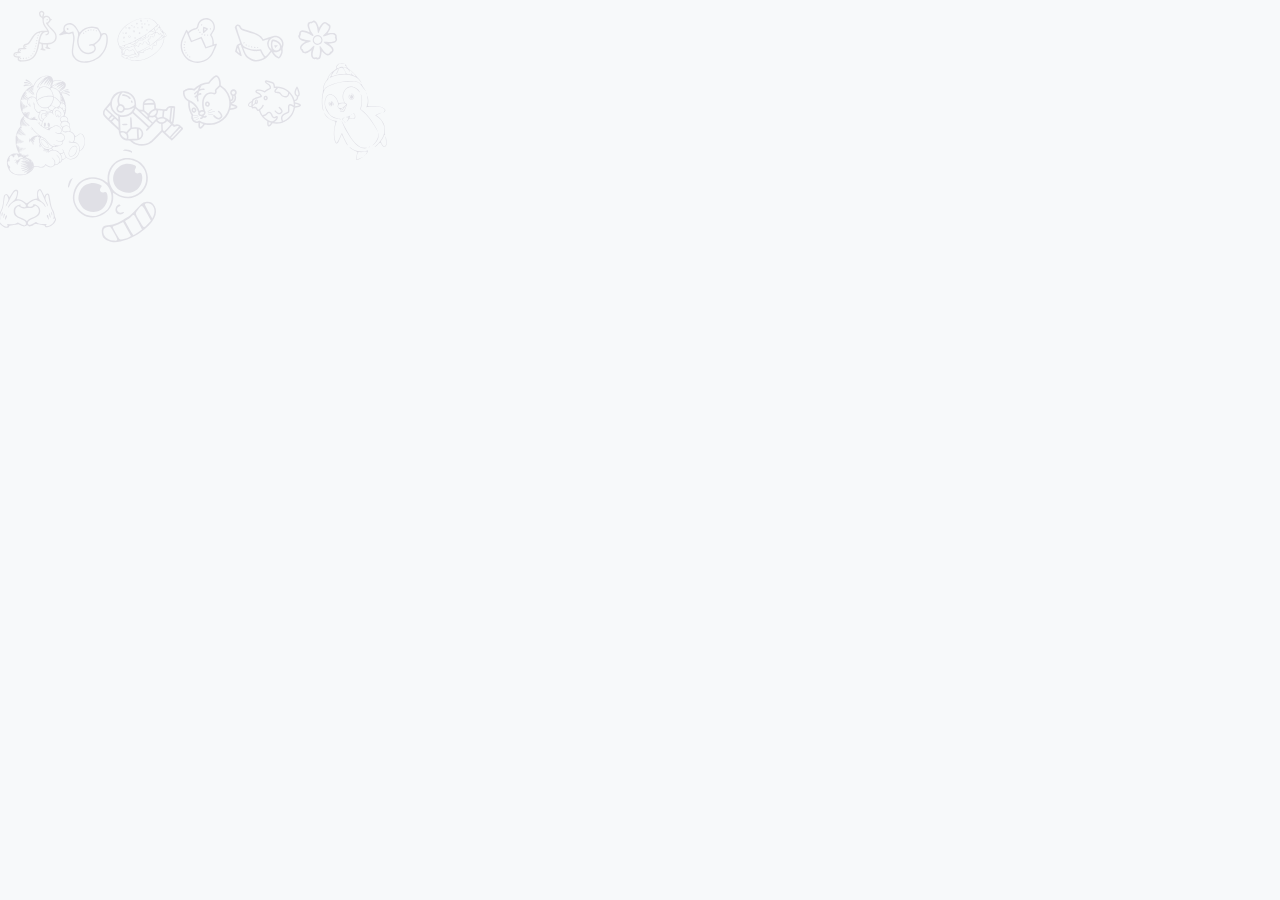
<file: bb.html>
<!DOCTYPE html>
<html lang="en">
<head>
  <meta charset="UTF-8">
  <meta name="viewport" content="width=device-width, initial-scale=1.0">
  <title>background designing</title>
  <style>
    body {
    background: #f7f9fa;
}
 img._\$45fdg {
    height: 55px;
}
img._\$f345fg {
    height: 55px;
    margin-top: 3.5px;
    margin-left: -6px;
    position: absolute;
    transform: rotate(330deg);
}
img._\$f345fgg {
    height: 55px;
    margin-top: 3.5px;
    position: absolute;
    margin-left: 50px;
    transform: rotate(330deg);
}
img._\$f6345fgg {
    height: 55px;
    margin-top: 3.5px;
    position: absolute;
    margin-left: 110px;
    transform: rotate(24deg);
}
img._\$f63457fgg {
    height: 60px;
    margin-top: 3.8px;
    position: absolute;
    margin-left: 165px;
    transform: rotate(71deg);
}
img._\$f6345uy7fgg {
    height: 55px;
    margin-top: 3.5px;
    position: absolute;
    margin-left: 227px;
    transform: rotate(71deg);
    }   
    img._\$f6345uy7fvgg {
    height: 80px;
    margin-top: 50px;
    position: absolute;
    margin-left: 215px;
    transform: rotate(332deg);
}
    
img._\$f6345uy7fvgg {
    height: 110px;
    margin-top: 50px;
    position: absolute;
    margin-left: 235px;
    transform: rotate(332deg);
}
img._\$f6345uyr57fvgg {
    height: 46px;
    margin-top: 70px;
    position: absolute;
    margin-left: 203px;
    transform: rotate(332deg);
}
img._\$f6345uyr5c7fvgg {
    height: 46px;
    margin-top: 70px;
    position: absolute;
    margin-left: 223px;
    transform: rotate(332deg);
}   
img._\$f6345uyr57fvgg {
    height: 46px;
    margin-top: 70px;
    position: absolute;
    margin-left: 122px;
    transform: rotate(332deg);
}
img._\$f6345uyr5c7fvgg {
    height: 46px;
    margin-top: 70px;
    position: absolute;
    margin-left: 186px;
    transform: rotate(332deg);
} 
   img._\$f6345unyr5c7fvggv {
    height: 80px;
    margin-top: 70px;
    position: absolute;
    margin-left: 40px;
    transform: rotate(358deg);
} 
 img._dfhjoit78 {
    height: 88px;
    position: absolute;
    margin-top: 150px;
    transform: rotate(331deg);
}
img._dfhxgfbvjoit78 {
    height: 110px;
    position: absolute;
    margin-top: 62px;
    margin-left: -64px;
}    
 img._uyfthre {
    position: absolute;
    height: 50px;
    margin-top: 177px;
    margin-left: -65px;
}   
  </style>
</head>
<body>
  <img src="Bduckkgd.svg" class="_$45fdg" alt="">
  <img src="Sxvfd.svg" class="_$f345fg" alt="">
 <img src="Hamburgerz.svg" class="_$f345fgg" alt="">
 <img src="harsh.svg" class="_$f6345fgg" alt="">
 <img src="Birddz.svg" class="_$f63457fgg" alt="">
  <img src="Flowerzd.svg" class="_$f6345uy7fgg" alt="">
  <img src="penguin.svg" class="_$f6345uy7fvgg" alt="">
    <img src="Animfsx.svg" class="_$f6345uyr57fvgg" alt="">
    <img src="Vcjng.svg" class="_$f6345uyr5c7fvgg" alt="">
<img src="astronaut.svg" class="_$f6345unyr5c7fvggv" alt="">
<img src="shocker.svg" class="_dfhjoit78" alt="">
<img src="xayomi.svg" class="_dfhxgfbvjoit78" alt="">
<img src="xayomcc.svg" class="_uyfthre" alt="">

  
</body>
</html>
</file>
